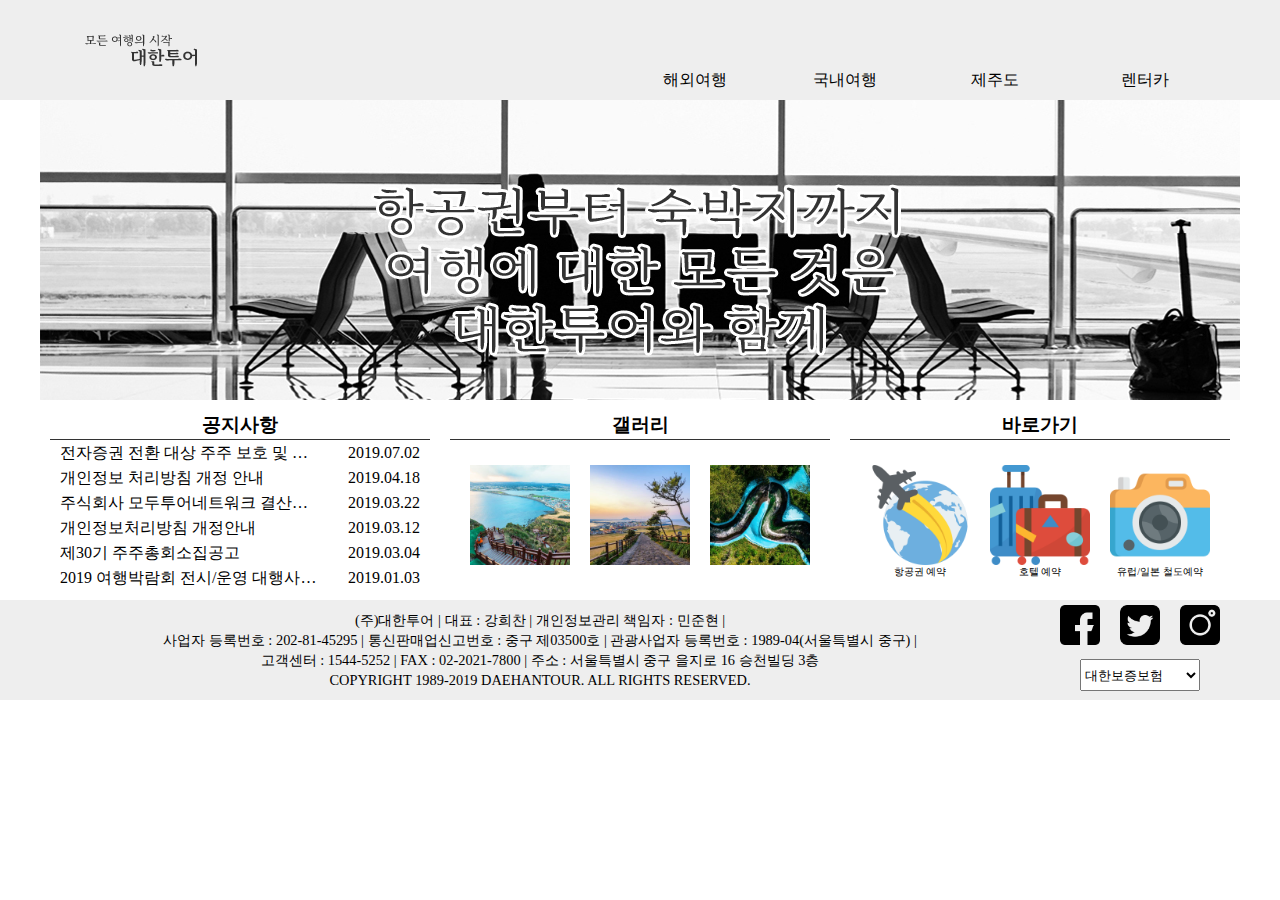
<file: 006/index.html>
<!DOCTYPE html>
<html lang="en">
<head>
    <meta charset="UTF-8">
    <meta http-equiv="X-UA-Compatible" content="IE=edge">
    <meta name="viewport" content="width=device-width, initial-scale=1.0">
    <title>대한투어</title>
    <link rel="stylesheet" href="css/style.css">
    <script src="js/jquery-1.12.4.js"></script>
</head>
<body>
    <header>
        <div id="header">
            <div class="logo">
                <a href="#"><img src="img/logo.png" alt="logo"></a>
            </div>
            <nav>
                <ul class="gnb cf">
                    <li>
                        <a href="#">해외여행</a>
                        <ul class="sub">
                            <li><a href="#">동남아/대만</a></li>
                            <li><a href="#">중국/홍콩</a></li>
                            <li><a href="#">유럽/두바이</a></li>
                            <li><a href="#">미주/하와이</a></li>
                        </ul>
                    </li>
                    <li>
                        <a href="#">국내여행</a>
                        <ul class="sub">
                            <li><a href="#">서울/경기권</a></li>
                            <li><a href="#">충청권</a></li>
                            <li><a href="#">전라권</a></li>
                            <li><a href="#">경상/강원권</a></li>
                        </ul>
                    </li>
                    <li>
                        <a href="#">제주도</a>
                        <ul class="sub">
                            <li><a href="#">버스여행</a></li>
                            <li><a href="#">자유여행</a></li>
                            <li><a href="#">호텔/펜션</a></li>
                        </ul>
                    </li>
                    <li>
                        <a href="#">렌터카</a>
                        <ul class="sub">
                            <li><a href="#">국내 렌터카</a></li>
                            <li><a href="#">국외 렌터카</a></li>
                        </ul>
                    </li>
                </ul>
            </nav>
            <div class="nav_back"></div>
        </div>
    </header>
    <div id="slide">
        <ul>
            <li><a href="#"><img src="img/slide1.jpg" alt="슬라이드1"></a></li>
            <li><a href="#"><img src="img/slide2.jpg" alt="슬라이드2"></a></li>
            <li><a href="#"><img src="img/slide3.jpg" alt="슬라이드3"></a></li>
            <li><a href="#"><img src="img/slide1.jpg" alt="슬라이드1"></a></li>
        </ul>
    </div>
    <div id="content" class="cf">
        <section>
            <h3>공지사항</h3>
            <ul class="notice">
                <li>
                    <a href="#">
                        <div class="subject">전자증권 전환 대상 주주 보호 및 조치사항 안내</div>
                        <div class="date">2019.07.02</div>
                    </a>
                </li>
                <li>
                    <a href="#">
                        <div class="subject">개인정보 처리방침 개정 안내</div>
                        <div class="date">2019.04.18</div>
                    </a>
                </li>
                <li>
                    <a href="#">
                        <div class="subject">주식회사 모두투어네트워크 결산공고</div>
                        <div class="date">2019.03.22</div>
                    </a>
                </li>
                <li>
                    <a href="#">
                        <div class="subject">개인정보처리방침 개정안내</div>
                        <div class="date">2019.03.12</div>
                    </a>
                </li>
                <li>
                    <a href="#">
                        <div class="subject">제30기 주주총회소집공고</div>
                        <div class="date">2019.03.04</div>
                    </a>
                </li>
                <li>
                    <a href="#">
                        <div class="subject">2019 여행박람회 전시/운영 대행사 입찰 공고</div>
                        <div class="date">2019.01.03</div>
                    </a>
                </li>
            </ul>
        </section>
        <section>
            <h3>갤러리</h3>
            <ul class="gallery cf">
                <li><a href="#"><img src="img/gallery01.jpg" alt="갤러리"></a></li>
                <li><a href="#"><img src="img/gallery02.jpg" alt="갤러리"></a></li>
                <li><a href="#"><img src="img/gallery03.jpg" alt="갤러리"></a></li>
            </ul>
        </section>
        <section>
            <h3>바로가기</h3>
            <ul class="gallery shortcut">
                <li><a href="#"><img src="img/globe.png" alt="갤러리"></a><span>항공권 예약</span></li>
                <li><a href="#"><img src="img/suitcase.png" alt="갤러리"></a><span>호텔 예약</span></li>
                <li><a href="#"><img src="img/camera.png" alt="갤러리"></a><span>유럽/일본 철도예약</span></li>
            </ul>
        </section>
    </div>
    <footer>
        <div id="footer">
            <div class="copyright">
                (주)대한투어 | 대표 : 강희찬 | 개인정보관리 책임자 : 민준현 | <br>
                사업자 등록번호 : 202-81-45295 | 통신판매업신고번호 : 중구 제03500호 | 관광사업자 등록번호 : 1989-04(서울특별시 중구) | <br>
                고객센터 : 1544-5252 | FAX : 02-2021-7800 | 주소 : 서울특별시 중구 을지로 16 승천빌딩 3층<br>
                COPYRIGHT 1989-2019 DAEHANTOUR. ALL RIGHTS RESERVED.
            </div>
            <div class="f_right">
                <div class="sns">
                    <a href="#"><img src="img/facebook.png" alt="페이스북"></a><a href="#"><img src="img/twitter-sign.png" alt="트위터"></a><a href="#"><img src="img/instagram.png" alt="인스타그램"></a>
                </div>
                <div class="family">
                    <select name="familysite" id="family">
                        <option value="">대한보증보험</option>
                        <option value="">알뜨랑 여행자보험</option>
                        <option value="">대한투어 대리점</option>
                        <option value="">대한투어 멤버스</option>
                    </select>
                </div>
            </div>
        </div>
    </footer>
    <div id="pop_up">
        <div class="pop_up_body">
            <h3>전자증권 전환 대상 주주 보호 및 조치사항 안내</h3>
            <p>
                <br>2019. 09. 16일 [주식/사채 등의 전자등록에 관한 법률(이하 "전자증권법"]이 시행됨에 따라 당사의 전자증권 전환 대상 주권 권리자를 보호하기 위하여 전자증권법 부칙 제3조 3항에 근거하여 아래의 사항을 통지합니다.
                <br><br>
                1. 전자증권법 시행일(2019. 09. 16)부터 주주(권리자)가 소유중인 실물증권(전환 대상 주권)은 효력을 잃게 됩니다.
                <br><br>
                2.따라서, 주주(권리자)는 법 시행일 직전 영업일(2019. 09. 11)까지 증권회사 계좌(주식 등이 전자등록되는 전자등록계좌)를 통지하고 소유중인 실물증권(전환 대상 주권)을 제출해야 합니다.

            </p>
            <button class="close">닫기</button>
        </div>
    </div>

    <script src="js/script.js"></script>
</body>
</html>
</file>
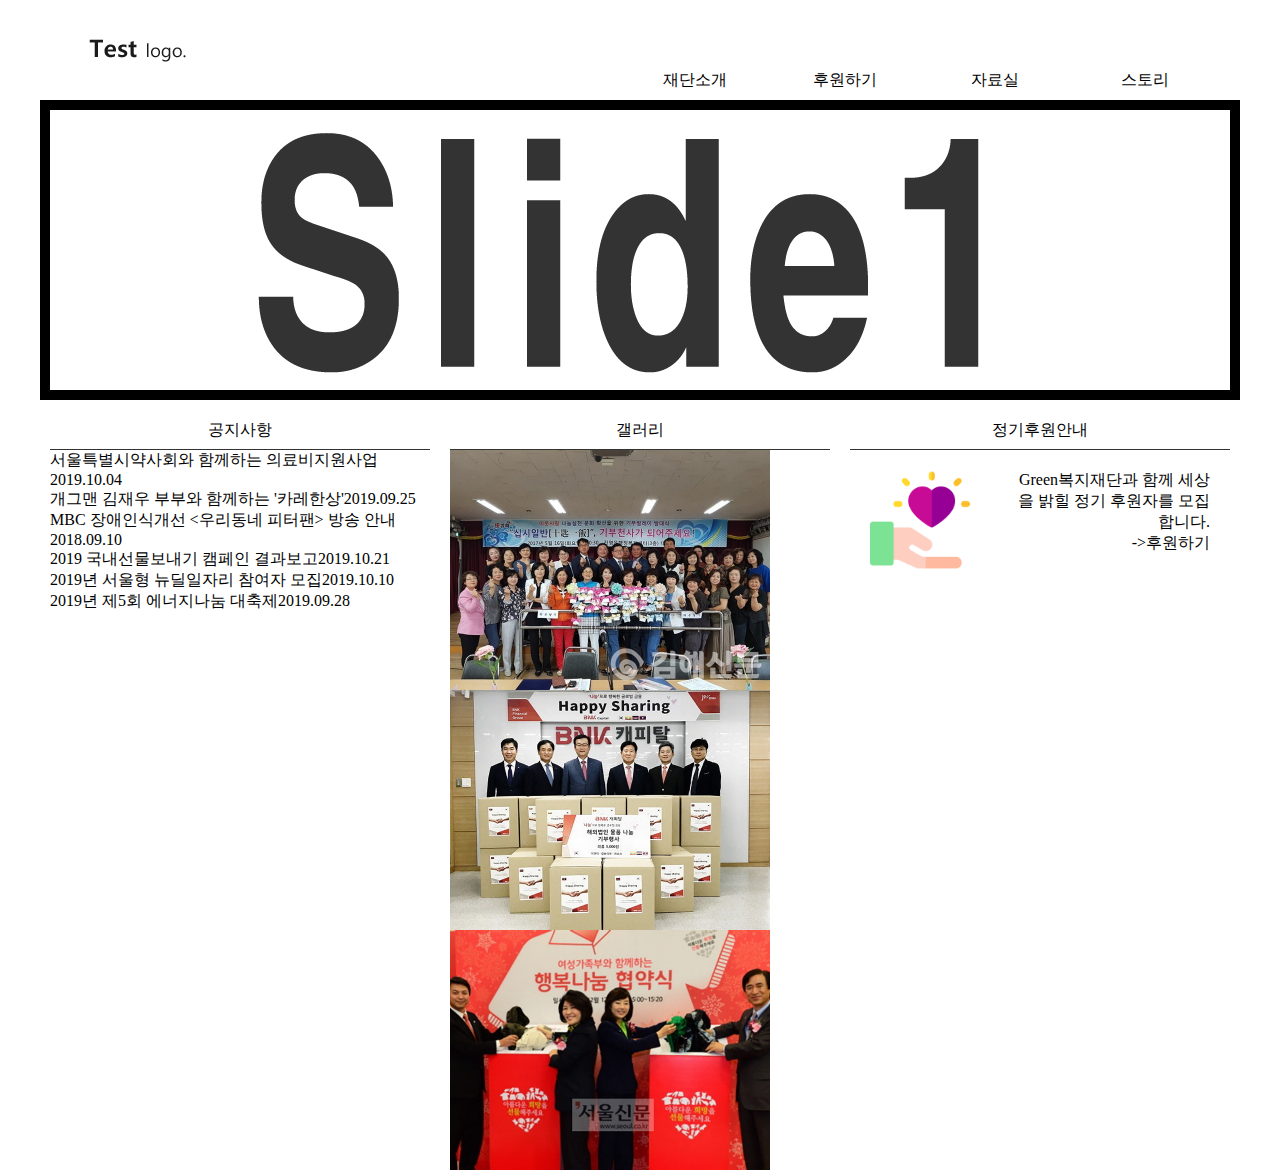
<file: 02/index.html>
<!DOCTYPE html>
<html lang="en">
<head>
    <meta charset="UTF-8">
    <meta http-equiv="X-UA-Compatible" content="IE=edge">
    <meta name="viewport" content="width=device-width, initial-scale=1.0">
    <title>Green 복지재단</title>
    <link rel="stylesheet" href="css/style.css">
    <script src="js/jquery-1.12.4.js"></script>
</head>
<body>
    <div id="wrap">
        <header class="cf">
            <div class="logo">
                <a href="#">
                    <img src="img/logo.png" alt="로고">
                </a>
            </div>
            <nav>
                <ul class="gnb cf">
                    <li>
                        <a href="#">재단소개</a>
                        <ul class="sub">
                            <li><a href="#">설립취지</a></li>
                            <li><a href="#">연혁</a></li>
                            <li><a href="#">찾아오시는길</a></li>
                        </ul>
                    </li>
                    <li>
                        <a href="#">후원하기</a>
                        <ul class="sub">
                            <li><a href="#">국내후원</a></li>
                            <li><a href="#">국외후원</a></li>
                            <li><a href="#">맞춤후원</a></li>
                        </ul>
                    </li>
                    <li>
                        <a href="#">자료실</a>
                        <ul class="sub">
                            <li><a href="#">서식자료실</a></li>
                            <li><a href="#">사진자료실</a></li>
                            <li><a href="#">후원양식</a></li>
                        </ul>
                    </li>
                    <li>
                        <a href="#">스토리</a>
                        <ul class="sub">
                            <li><a href="#">웹진</a></li>
                            <li><a href="#">보고서</a></li>
                            <li><a href="#">나의 후원</a></li>
                        </ul>
                    </li>
                </ul>
            </nav>
            <div class="nav_back"></div>
        </header>
        <div id="slide">
            <ul>
                <li><a href="#"><img src="img/slide1back.jpg" alt="슬라이드1"></a></li>
                <li><a href="#"><img src="img/slide2back.jpg" alt="슬라이드2"></a></li>
                <li><a href="#"><img src="img/slide3back.jpg" alt="슬라이드3"></a></li>
                <li><a href="#"><img src="img/slide1back.jpg" alt="슬라이드1"></a></li>
            </ul>
        </div>
        <div id="content">
            <section>
                <div class="title">공지사항</div>
                <div class="notice">
                    <ul>
                        <li><a href="#"><span>서울특별시약사회와 함께하는 의료비지원사업</span><span>2019.10.04</span></a></li>
                        <li><a href="#"><span>개그맨 김재우 부부와 함께하는 '카레한상'</span><span>2019.09.25</span></a></li>
                        <li><a href="#"><span>MBC 장애인식개선 <우리동네 피터팬> 방송 안내</span><span>2018.09.10</span></a></li>
                        <li><a href="#"><span>2019 국내선물보내기 캠페인 결과보고</span><span>2019.10.21</span></a></li>
                        <li><a href="#"><span>2019년 서울형 뉴딜일자리 참여자 모집</span><span>2019.10.10</span></a></li>
                        <li><a href="#"><span>2019년 제5회 에너지나눔 대축제</span><span>2019.09.28</span></a></li>
                    </ul>
                </div>
            </section>
            <section>
                <div class="title">갤러리</div>
                <div class="gallery">
                    <li><a href="#"><img src="img/gallery01.jpg" alt="갤러리1"></a></li>
                    <li><a href="#"><img src="img/gallery02.jpg" alt="갤러리2"></a></li>
                    <li><a href="#"><img src="img/gallery03.jpg" alt="갤러리3"></a></li>
                </div>
            </section>
            <section>
                <div class="title">정기후원안내</div>
                <div class="banner cf">
                    <a href="#">
                        <div class="banner_img">
                            <img src="img/donation.png" alt="도네이션">
                        </div>
                        <div class="banner_text">
                            Green복지재단과 함께 세상을 밝힐
                            정기 후원자를 모집합니다.
                            <a href="#">->후원하기</a>
                        </div>
                    </a>
                </div>
            </section>
        </div>
        <footer>

        </footer>
    </div>

    <script src="js/script.js"></script>
</body>
</html>
</file>
<file: 006/css/style.css>
@charset "UTF-8";
*{margin: 0; padding: 0;}
li{list-style: none;}
.cf::after{
    clear: both;
    display: block;
    content:"";
}
a{
    text-decoration: none;
    display: block;
    color: inherit;
}
img{
    border: 0;
    display: block;
}
header , footer{
    background: #eee;
}
#header{
    width: 1200px;
    height: 100px;
    margin: 0 auto;
}
#slide{
    width: 1200px;
    height: 300px;
    margin: 0 auto;
}
#content{
    width: 1200px;
    height: 200px;
    margin: 0 auto;
}
#footer{
    width: 1200px;
    height: 100px;
    margin: 0 auto;
}

/* #header */
.logo{
    width: 200px;
    padding: 30px 0;
    float: left;
}
nav{
    width: 1000px;
    height: 100px;
    float: left;
}
.sub{
    height: 160px;
    color: #fff;
    display:none;
}

.gnb a{
    width: 150px;
    line-height: 40px;
    text-align: center;
    transition: .3s;
}
.sub a{
    line-height: 32px;
}
.gnb>li{
    float: left;
}
.gnb{
    width: 600px;
    position: relative;
    top: 60px; left: 380px;
    z-index: 10;
}
.nav_back{
    width: 1200px;
    height: 160px;
    background: #333;
    display: none;
    position: absolute;
    top: 100px;
}
.gnb>li:hover>a{
    background: #333;
}
.sub>li:hover>a{
    background: #fff;
    color: #333;
}


/* #slide */
#slide{overflow: hidden;}
#slide ul{animation: slide 9s infinite;}
@keyframes slide{
    0%{margin-top: 0;}
    25.8333%{margin-top: 0;}
    33.3333%{margin-top: -300px;}
    59.1666%{margin-top: -300px;}
    66.6666%{margin-top: -600px;}
    92.5%{margin-top: -600px;}
    100%{margin-top: -900px;}
}

/* #content */
#content section{
    width: 380px;
    height: 180px;
    padding: 10px;
    float: left;
}
#content h3{
    line-height: 29px;
    text-align: center;
    border-bottom: 1px solid #333;
}
.notice a{
    padding: 0 10px;
    line-height: 25px;
    height: 25px; /* cf 대용품  */
}
.notice>li:hover a{
    background: #333;
    color: #fff;
    transition: .6s;
}
.subject{
    width: 260px;
    float: left;
    overflow: hidden;
    text-overflow: ellipsis;
    white-space: nowrap;              /*글자넘치면 ...  */
}
.date{
    width: 100px;
    float: left;
    text-align: right;
}

.gallery img{
    width: 100px;
}
.gallery>li{
    float: left;
    padding: 25px 0 25px 20px;
}
.gallery a:hover{
    opacity: .6;
}

.shortcut>li{
    padding: 25px 0 0 20px;
    text-align: center;
    font-size: 10px;
}


/* #footer */
.copyright{
    width: 1000px;
    /* height: 80px; */
    line-height: 20px;
    float: left;
    text-align: center;
    padding: 10px 0;
    font-size: 0.9rem;
}
.f_right{
    width: 200px;
    height: 100px;
    float: left;
}
.sns{
    width: 180px;
    height: 50px;
    padding: 0 10px;
}
.sns img{
    width: 40px;
}
.sns a{
    display: inline-block;
    margin: 5px 10px;
}
.sns a:hover{
    opacity: .6;
}
.family{
    width: 200px;
    height: 32px;
    text-align: center;
    padding: 9px 0;
}
.family select{
    width: 120px;
    height: 32px;
}
#pop_up{
    width: 100%;
    height: 100vh;
    background: 0,0,0,.6;
    position: absolute;
    top: 0;
    display:none
}
.pop_up_body{
    width: 600px;
    height: 400px;
    background: #fff;
    position: absolute;
    border: 3px solid #333;
    border-radius: 10px;
    top: calc(50% - 200px);
    left: calc(50% - 300px);
}
.pop_up_body h3{
    border-bottom: solid 1px #000;
    line-height: 80px;
    font-size: 1.6rem;
}
.pop_up_body p{
    padding: 0 10px;
    height: 270px;
}
.pop_up_body .close{
    width: 100px;
    line-height: 40px;
    position: relative;
    bottom: 0px;
    left: calc(50% - 60px);
}
</file>
<file: 02/css/style.css>
@charset "utf-8";
*{margin: 0; padding: 0;}
li{list-style: none;}
a{
    display: block;
    text-decoration: none;
    color: inherit;
}
img{
    display: block;
    border: 0;
}
.cf::after{
    display: block;
    content: "";
    clear: both;
}
#wrap{
    width: 1200px;
    height: 700px;
    margin: 0 auto;
}
header{
    height: 100px;
    position: relative;
}
#slide{
    height: 300px;
}
#content{
    height: 200px;
}
footer{
    height: 100px;
}


.logo{
    width: 200px;
    padding: 30px 0;
    float: left;
}
nav{
    width: 1000px;
    height: 100px;
    float: left;
}
.sub{
    display: none;
}
/* .gnb:hover .sub{
    display:block;
} */
.gnb a{
    width: 150px;
    line-height: 40px;
    text-align: center;
}
.gnb>li{
    float: left;
}
.gnb{
    width: 600px;
    position: relative;
    top: 60px;
    left: 380px;
    z-index: 2;
}
.gnb>li:hover>a{
    background: #333;
}
.sub>li:hover>a{
    background: #fff;
}
.nav_back{
    background: #333;
    width: 1200px;
    height: 160px;
    display: none;
    position: absolute;
    top: 100px; left: 0px;
    z-index: 1;
}
#slide{
    overflow: hidden;
}
#slide ul{
    width: calc(100% *4);
    animation: 9s slide infinite;
}
#slide li{
    float: left;
}
@keyframes slide{
    0% {margin-left: 0;}
    33.3333% {margin-left: -100%;}
    66.6666% {margin-left: -200%;}
    100% {margin-left: -300%;}
}

/* #content */
section{
    width: 380px; height: 180px;
    padding: 10px;
    float: left;
}
.title{
    width: 380px;
    line-height: 39px;
    text-align: center;
    border-bottom: 1px #333 solid;
}

.banner_img img{
    width: 100px;
    height: 100px;
}/*포토샵에서 수정해오기*/
.banner_img{
    padding: 20px;
    width: 100px;
    height: 100px;
    float: left;
}
.banner_text{
    width: 200px;
    height: 100px;
    float: left;
    padding: 20px;
}
.banner_text a{
    text-align: right;
}
</file>
